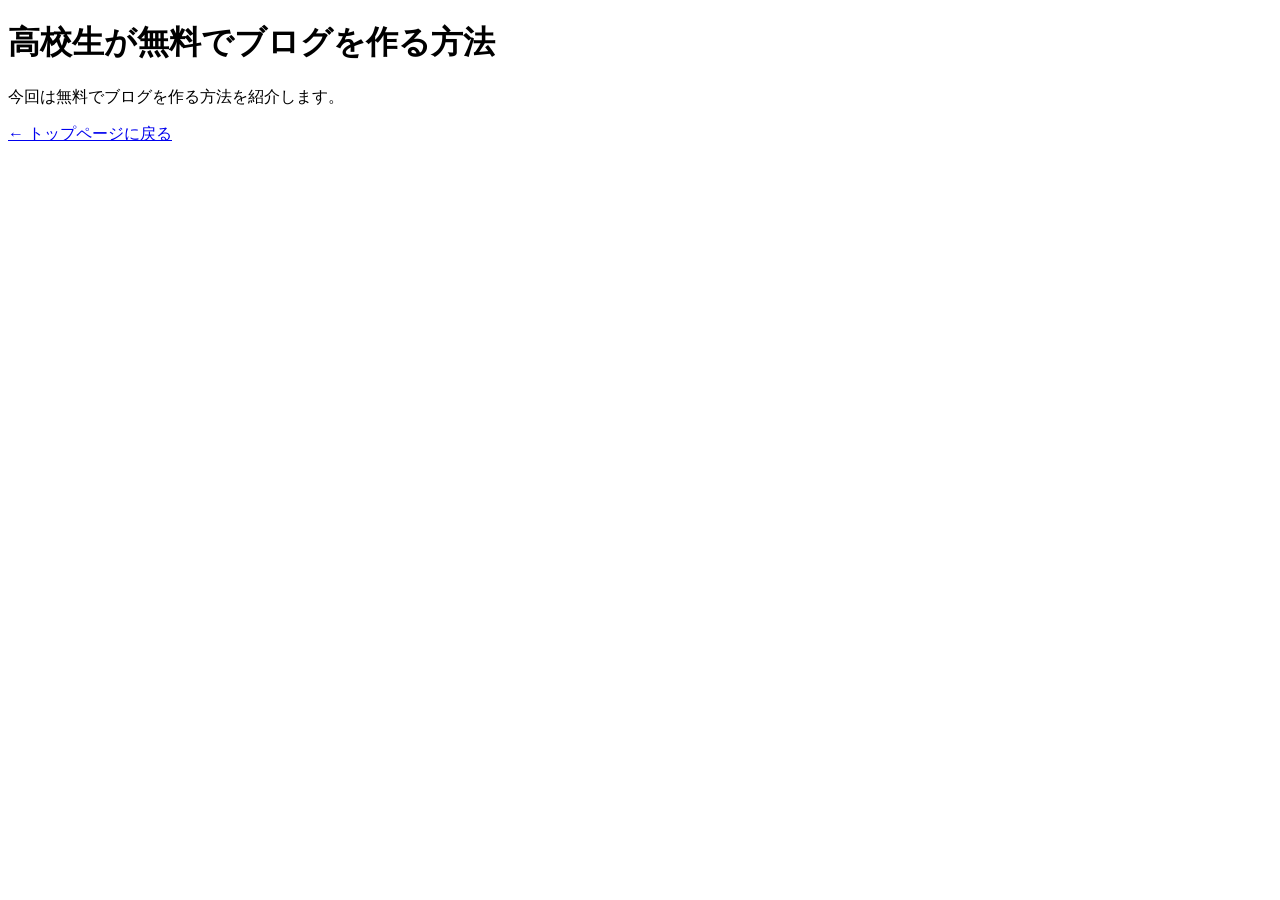
<file: article1.html>
<!DOCTYPE html>
<html>
<head>
<meta charset="UTF-8">
<title>高校生が無料でブログを作る方法</title>
</head>

<body>

<h1>高校生が無料でブログを作る方法</h1>

<p>
今回は無料でブログを作る方法を紹介します。
</p>

<p>
<a href="../index.html">← トップページに戻る</a>
</p>

</body>
</html>
</file>
